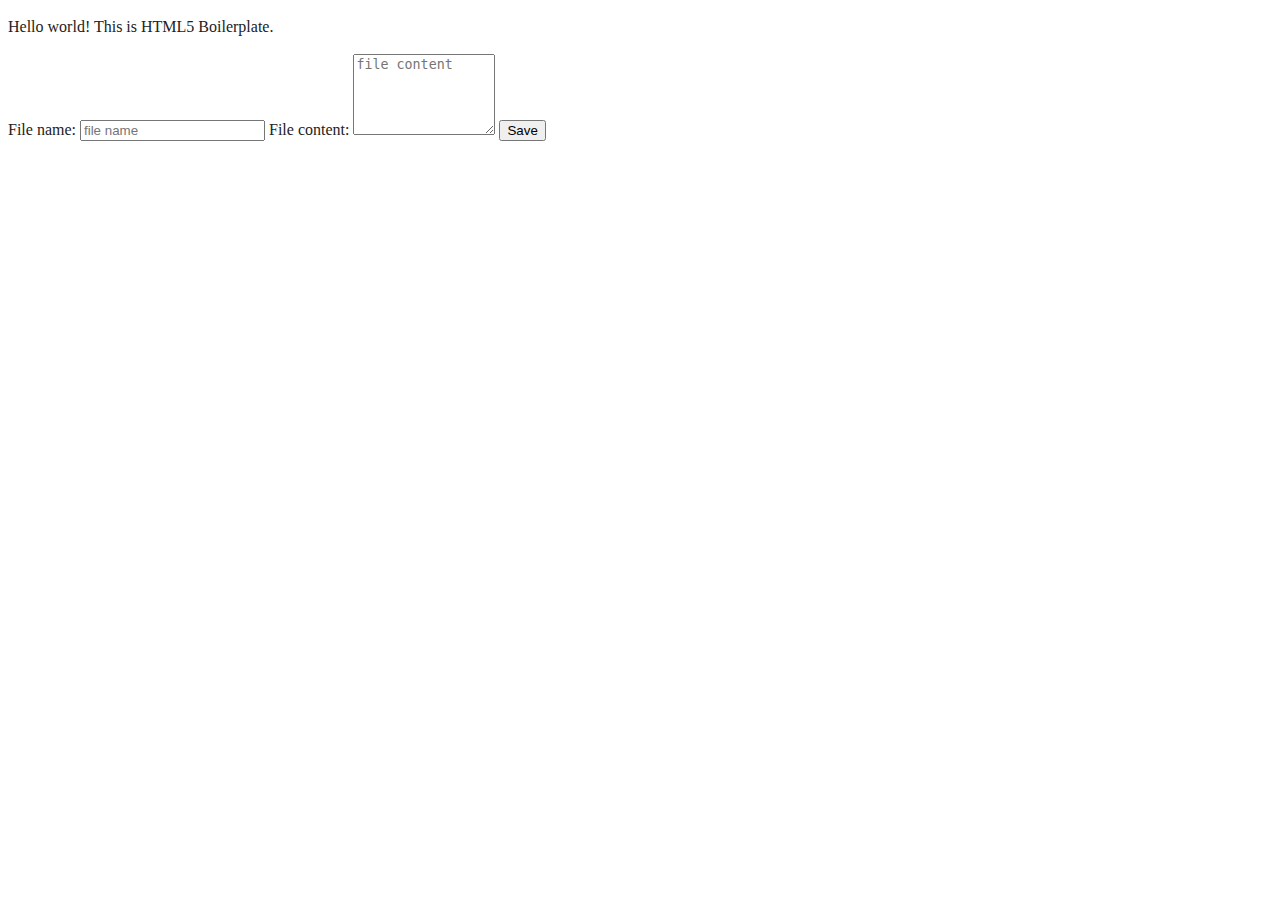
<file: FilesWebsite/index.html>
<!doctype html>
<html class="no-js" lang="">

<head>
  <meta charset="utf-8">
  <meta name="viewport" content="width=device-width, initial-scale=1">
  <title></title>
  <link rel="stylesheet" href="css/style.css">
  <meta name="description" content="">

  <meta property="og:title" content="">
  <meta property="og:type" content="">
  <meta property="og:url" content="">
  <meta property="og:image" content="">

  <link rel="icon" href="/favicon.ico" sizes="any">
  <link rel="icon" href="/icon.svg" type="image/svg+xml">
  <link rel="apple-touch-icon" href="icon.png">

  <link rel="manifest" href="site.webmanifest">
  <meta name="theme-color" content="#fafafa">
</head>

<body>

  <!-- Add your site or application content here -->
  <p>Hello world! This is HTML5 Boilerplate.</p>
  <form>
    <label for="filename">File name:</label>
    <input type="text" id="filename" placeholder="file name">

    <label for="file-content">File content:</label>
    <textarea id="file-content" placeholder="file content" rows="5" cols="15"></textarea>

    <button type="button" id="file-save" onclick=onSave()>Save</button>
  </form>
  <script src="js/app.js"></script>

</body>

</html>
</file>
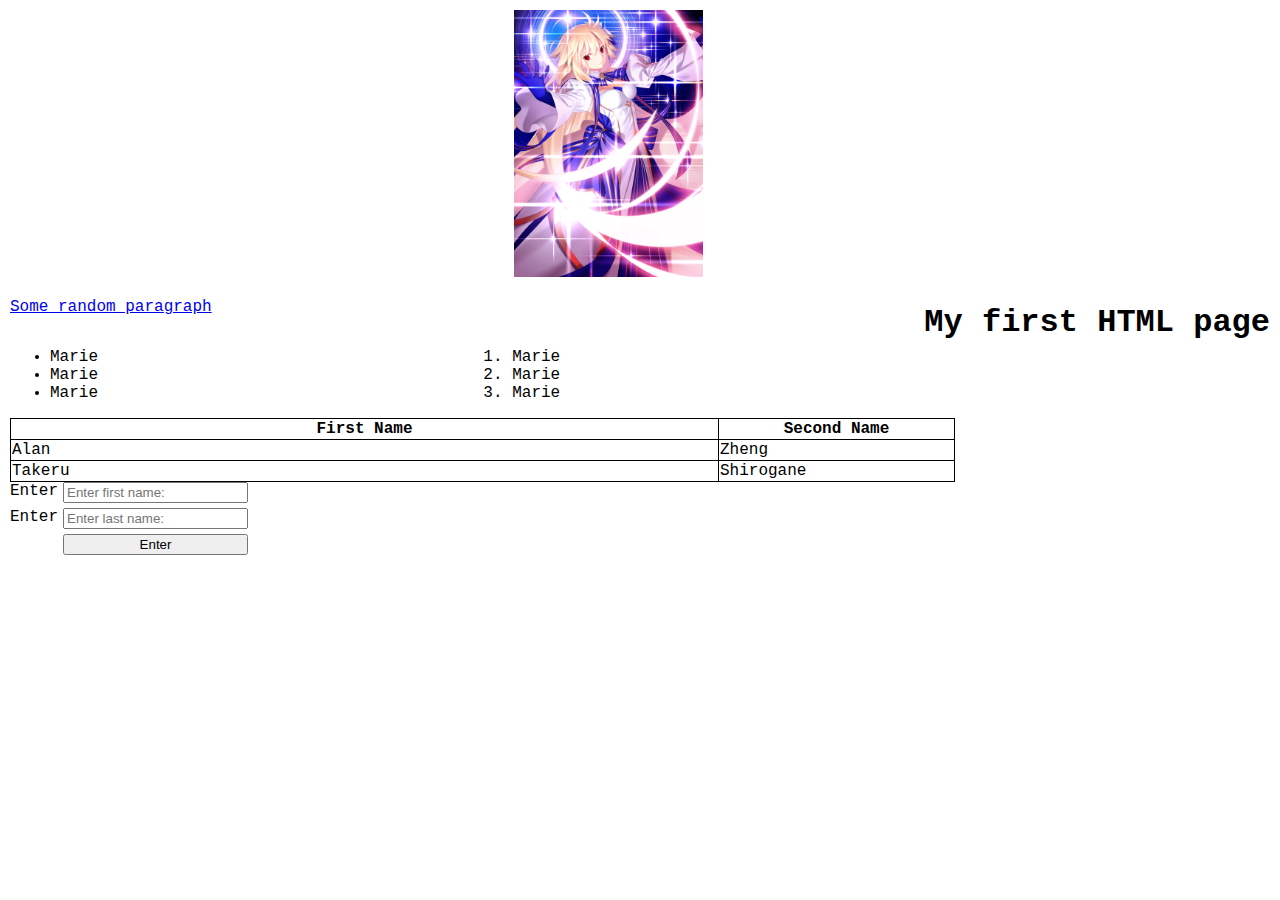
<file: 4/hello_world_website/index.html>
<!DOCTYPE html>
<html lang="en-US">
    <head>
        <meta charset="utf-8"/>
        <meta name = 'viewport' content="width=device-width, initial-scale=1.0"/>
        <title>Hello World</title>
        <link href="styles/main.css" rel="stylesheet"/>
        <script src = "script/main.js"></script>
    </head>
    <body>
        <img src="images/S351_Stage4.webp" width="15%" height="15%"/>  <br>
        <h1>My first HTML page</h1>
        <a href= "#name_table"><p>Some random paragraph</p></a>
        <div class="col-2">
            <ul>
                <li>Marie</li>
                <li>Marie</li>
                <li>Marie</li>
            </ul>
            <ol>
                <li>Marie</li>
                <li>Marie</li>
                <li>Marie</li>
            </ol>
        </div>
        <table id = "name_table">
            <tr>
                <th>First Name</th>
                <th>Second Name</th>
            </tr>
            <tr>
                <td>Alan</td>
                <td>Zheng</td>
            </tr>
            <tr>
                <td>Takeru</td>
                <td>Shirogane</td>
            </tr>
        </table>
        <form>
            <label for="fname">Enter</label><!--br-->
            <input type="text" id="fname" placeholder="Enter first name:"><!--br-->
            <label for="lname">Enter</label><!--br-->
            <input type="text" id="lname" placeholder="Enter last name:"><!--br-->

            <button type="button" onclick="onFormClick()">Enter</button>
        </form>
        <div id="form-display"></div>
        <!--script>
            function onFormClick(){
                //document.querySelector("form").style.background = "lavender";
                if (document.querySelector("form").style.background == "lavender"){
                    document.querySelector("form").style.background = "lime";
                }
                else{
                    document.querySelector("form").style.background = "lavender";
                }
            }
        </script-->
    </body>
</html>
</file>
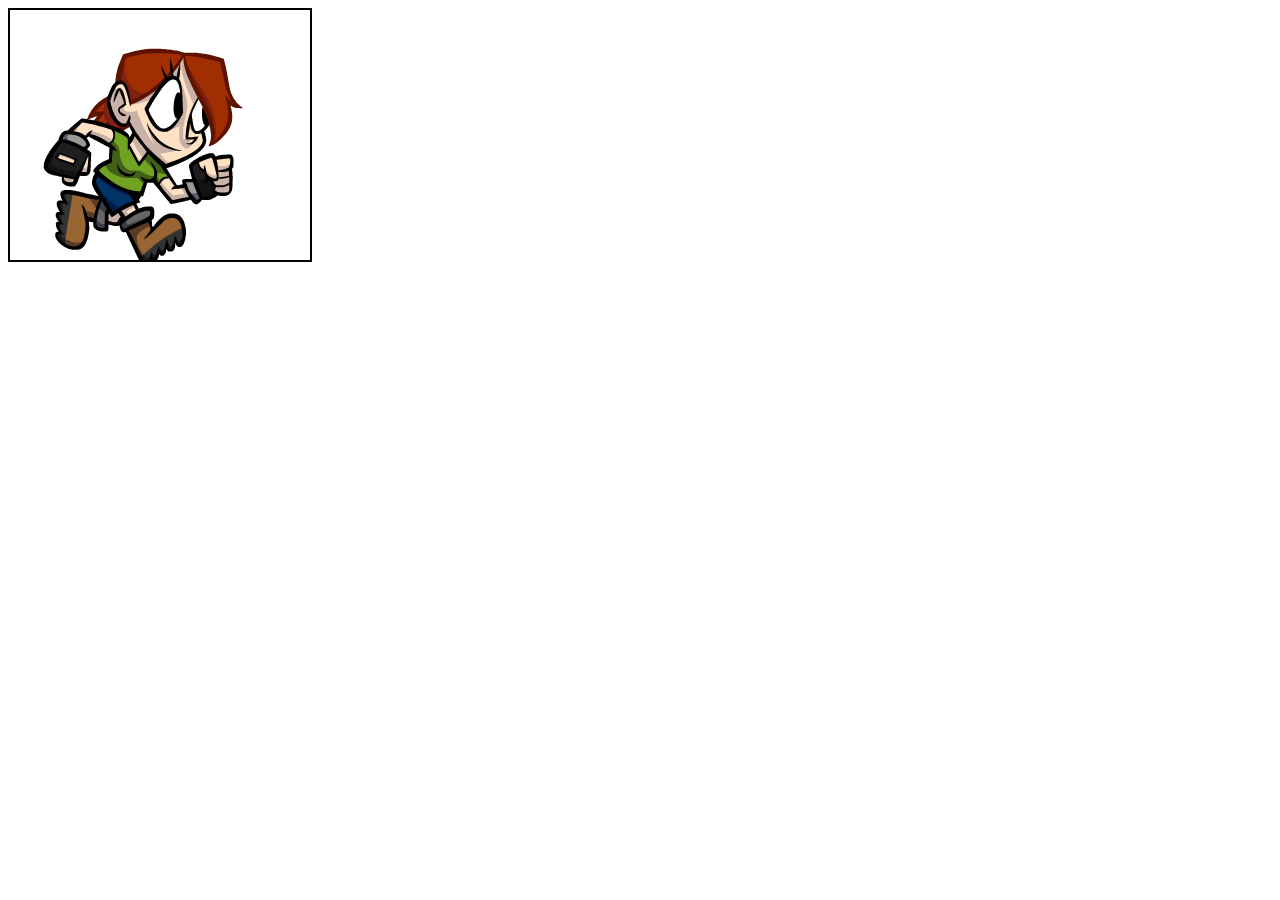
<file: 6/class_activity/index.html>
<!DOCTYPE html>
<html lang="en">
<head>
   <meta charset="UTF-8">
   <title>Canvas Animation DEMO</title>
   
</head>
<body>
	<canvas id="myCanvas" height="250px" width="300px" style="border: 2px solid black"></canvas>	
   <script src = "scripts/main.js"></script>
</body>
</html>
</file>
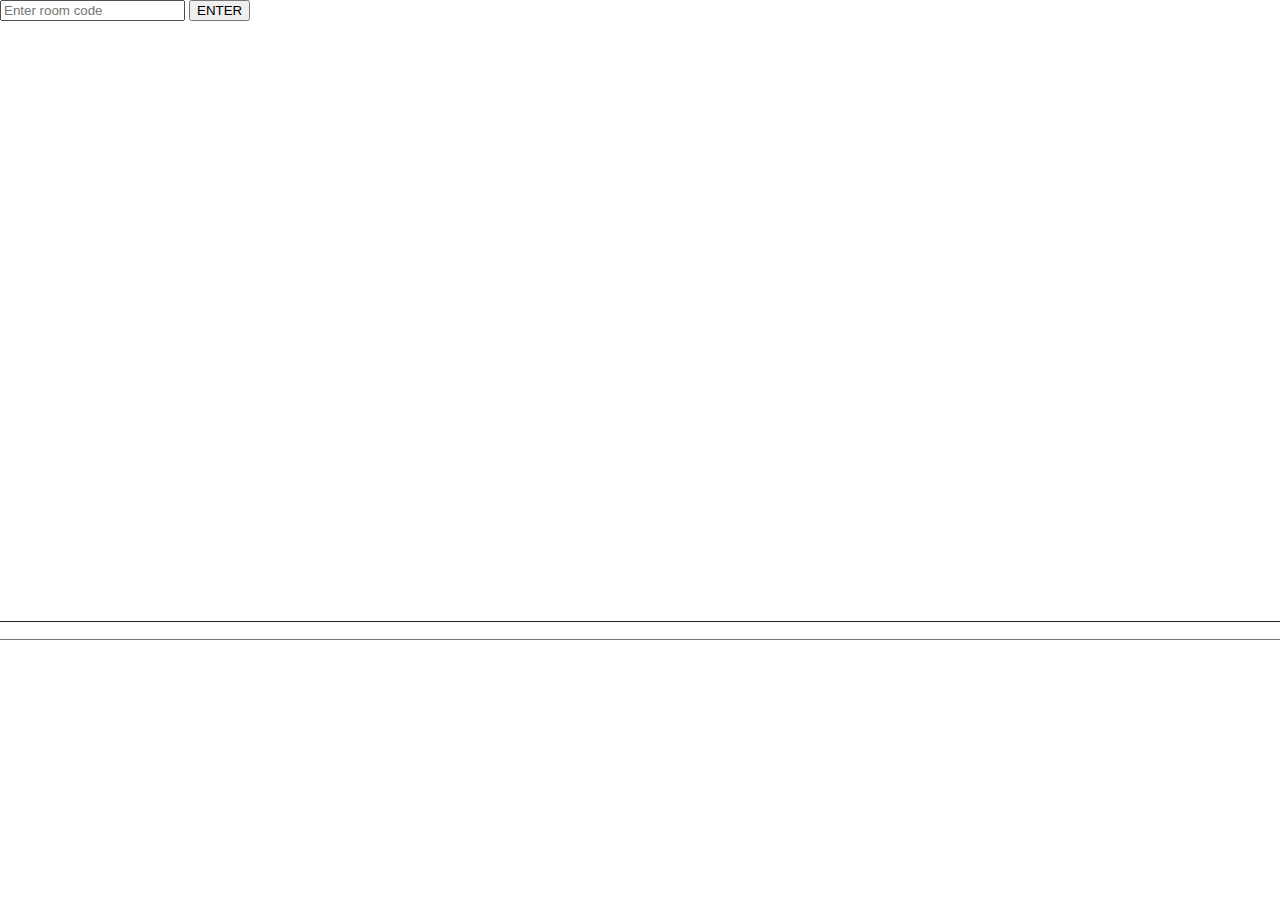
<file: 11/WebSocketsHelloWorld/target/WebSocketsHelloWorld-1.0-SNAPSHOT/index.html>
<!DOCTYPE html>
<html lang="en">
<head>
    <meta charset="UTF-8">
    <title>Chat</title>
    <link rel="stylesheet" href="css/main.css">
</head>
<body>
    <div>
        <input type="text" id="room-code" placeholder="Enter room code">
        <button type="button" onclick="enterRoom()"> ENTER </button>
    <div>
    <div>
    <textarea title="Chat Log" id="log" readonly></textarea>
    <input title="Chat Input" id="input" type="text"/>
    </div>

    <script src="js/main.js"></script>
</body>
</html>
</file>
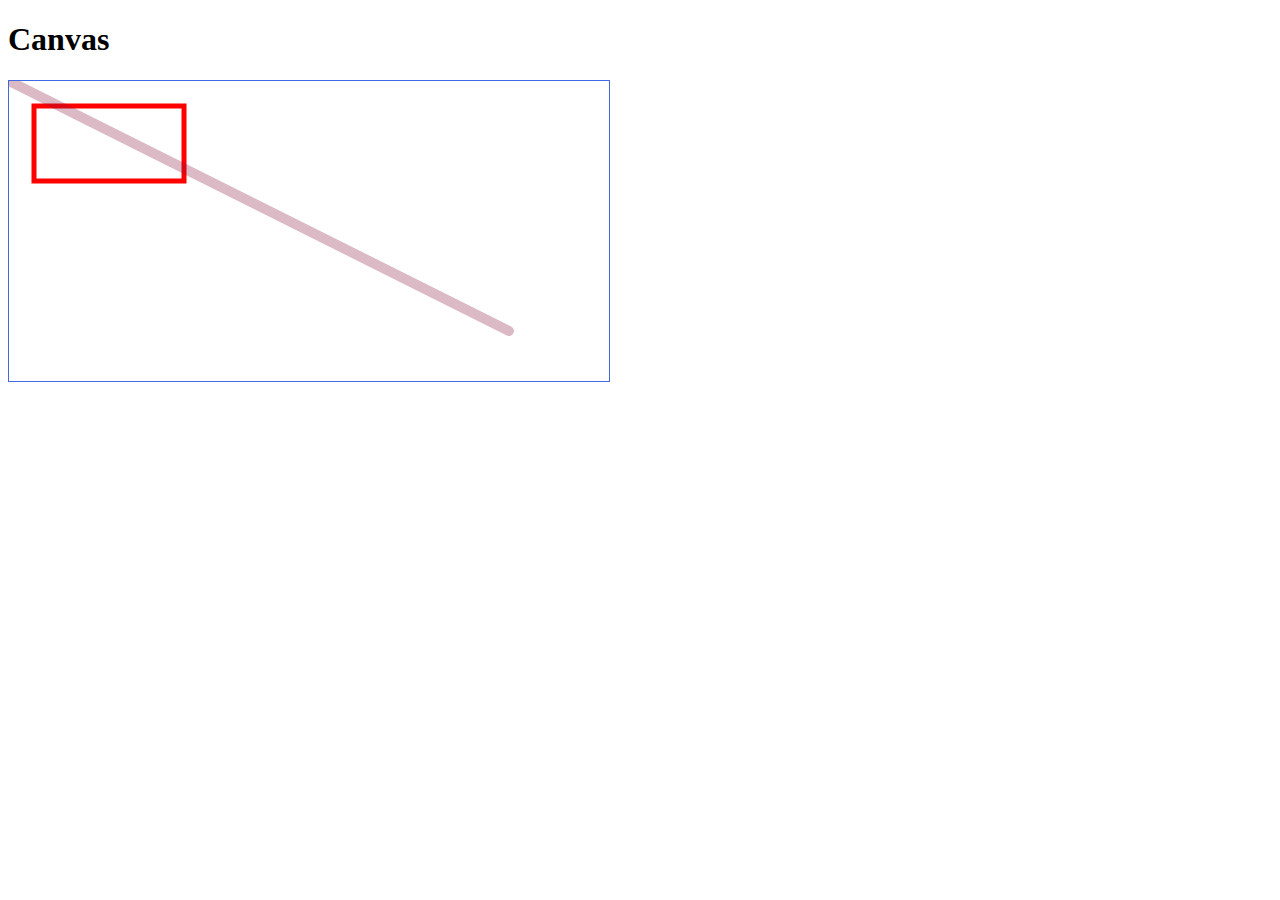
<file: 5_canvas/canvas.html>
<!DOCTYPE html>
<html>
    <body>
        <h1>Canvas</h1>
        
        <canvas id="myCanvas" width="600" height="300" style="border: 1px solid royalblue"></canvas>
        <script>
            const canvas = document.getElementById("myCanvas");
            const ctx = canvas.getContext("2d"); //renderer, 

            // ctx.fillStyle = "#FF0000";//fill red
            //ctx.fillRect(25,25,150,75);//fill rect
            ctx.strokeStyle = "#FF0000";//fill red
            ctx.lineWidth = 5;
            ctx.strokeRect(25,25,150,75);//fill rect

            ctx.beginPath();
            ctx.moveTo(0,0);
            ctx.lineTo(500,250);
            ctx.lineWidth = 10;
            ctx.strokeStyle = "rgba(135,24,63,0.3)";
            ctx.lineCap = "round";
            ctx.stroke();

            ctx.beginPath();
            ctx.moveTo(500,250);
            ctx.lineWidth = 10;
            ctx.strokeStyle = "rgba(14,52,144,0.4)";
            ctx.lineTo(200,250);
            ctx.stoke();

            window.onload = function(){
                const canvas = document()
            }
        </script>
    </body>
</html>
</file>
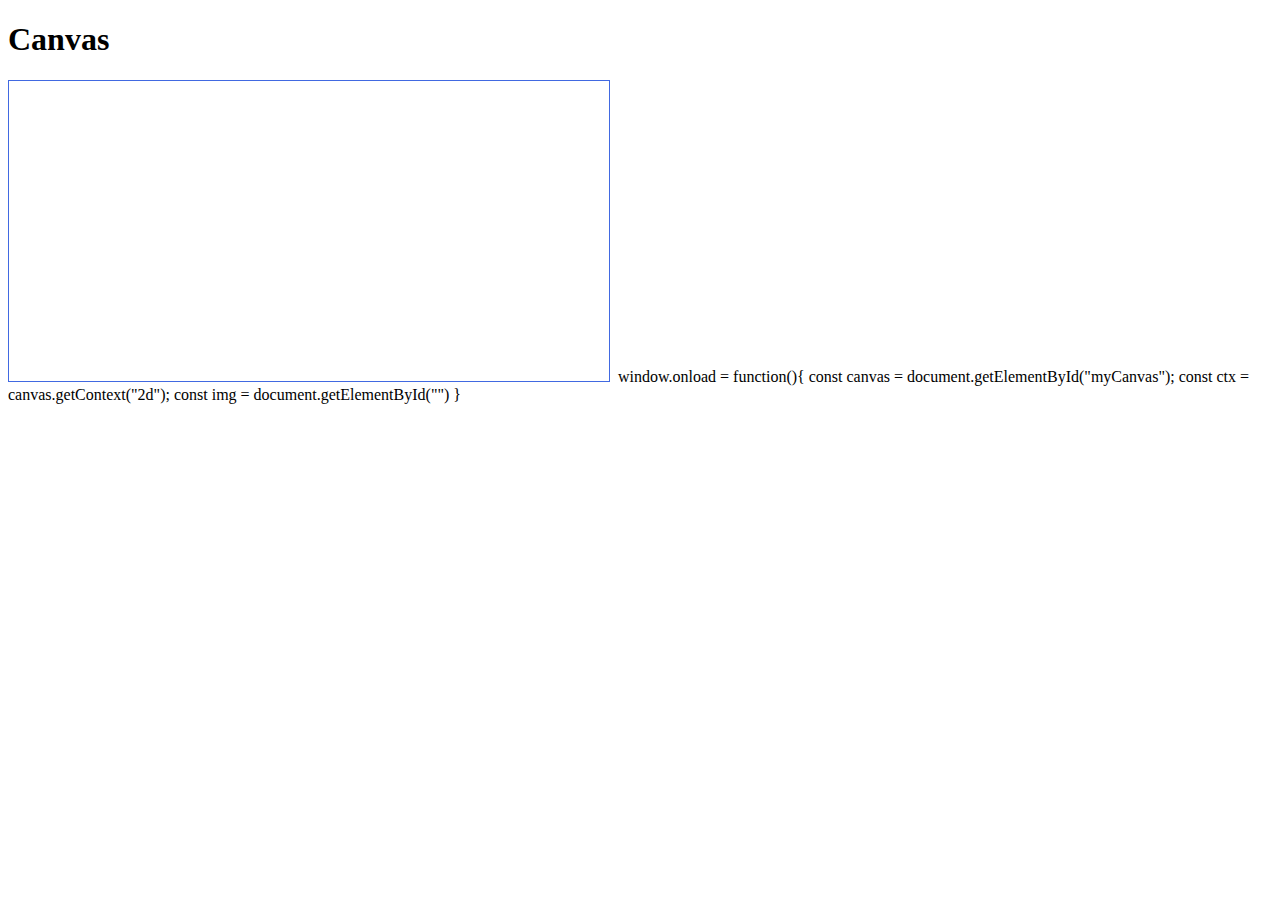
<file: 5_canvas/img.html>
<!DOCTYPE html>
<html>
    <body>
        <h1>Canvas</h1>
        
        <canvas id="myCanvas" width="600" height="300" style="border: 1px solid royalblue"></canvas>
        <img id = "image"
        <script>
            window.onload = function(){
                const canvas = document.getElementById("myCanvas");
                const ctx = canvas.getContext("2d");
                const img = document.getElementById("")
            }
        </script>
    </body>
</html>
</file>
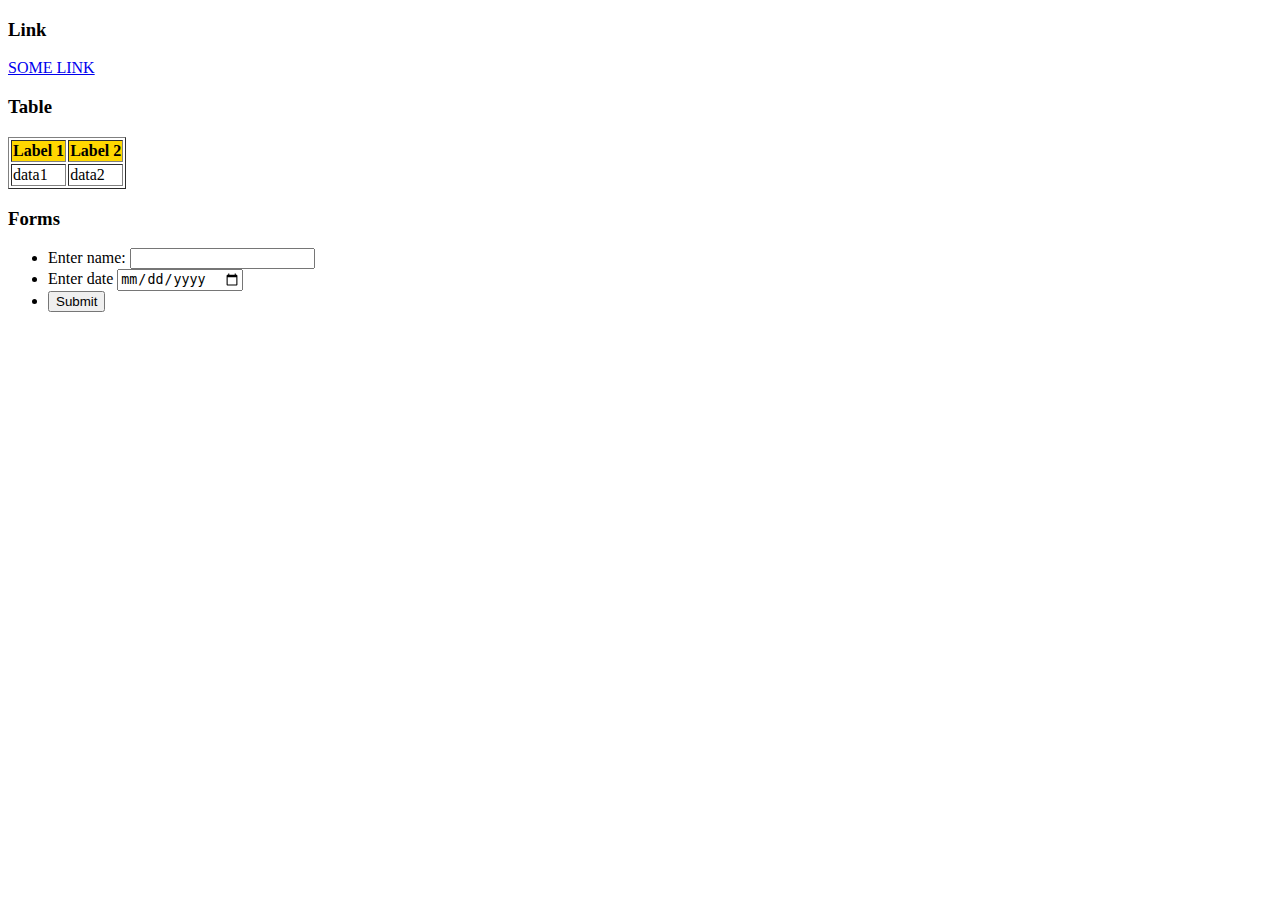
<file: html/hw.html>
<!DOCTYPE html>
<html>
    <div>
        <h3>Link</h3>
        <a href = "https://www.google.com" title="To google"> SOME LINK </a>
    </div>
    <div>
        <h3>Table</h3>
        <table border="1px solid black">
            <tr>
                <th style="background-color: gold;">Label 1</th>
                <th style="background-color: gold;">Label 2</th>
            </tr>
            <tr>
                <td>data1</td>
                <td>data2</td>
            </tr>
        </table>
    </div>
    <div>
        <h3>Forms</h3>
        <ul>
            <li>
                <label for = "name">Enter name:</label>
                <input type="text" id="date" />
            </li>
            <li>
                <label for = "date">Enter date</label>
                <input type="date" id="date" />
            </li>
            <li>
                <button>Submit</button>
            </li>
        </ul>
    </div>
</html>
</file>
<file: FilesWebsite/css/style.css>
/*! HTML5 Boilerplate v9.0.0-RC1 | MIT License | https://html5boilerplate.com/ */

/* main.css 3.0.0 | MIT License | https://github.com/h5bp/main.css#readme */
/*
 * What follows is the result of much research on cross-browser styling.
 * Credit left inline and big thanks to Nicolas Gallagher, Jonathan Neal,
 * Kroc Camen, and the H5BP dev community and team.
 */

/* ==========================================================================
   Base styles: opinionated defaults
   ========================================================================== */

html {
  color: #222;
  font-size: 1em;
  line-height: 1.4;
}

/*
 * Remove text-shadow in selection highlight:
 * https://twitter.com/miketaylr/status/12228805301
 *
 * Customize the background color to match your design.
 */

::-moz-selection {
  background: #b3d4fc;
  text-shadow: none;
}

::selection {
  background: #b3d4fc;
  text-shadow: none;
}

/*
 * A better looking default horizontal rule
 */

hr {
  display: block;
  height: 1px;
  border: 0;
  border-top: 1px solid #ccc;
  margin: 1em 0;
  padding: 0;
}

/*
 * Remove the gap between audio, canvas, iframes,
 * images, videos and the bottom of their containers:
 * https://github.com/h5bp/html5-boilerplate/issues/440
 */

audio,
canvas,
iframe,
img,
svg,
video {
  vertical-align: middle;
}

/*
 * Remove default fieldset styles.
 */

fieldset {
  border: 0;
  margin: 0;
  padding: 0;
}

/*
 * Allow only vertical resizing of textareas.
 */

textarea {
  resize: vertical;
}

/* ==========================================================================
   Author's custom styles
   ========================================================================== */

/* ==========================================================================
   Helper classes
   ========================================================================== */

/*
 * Hide visually and from screen readers
 */

.hidden,
[hidden] {
  display: none !important;
}

/*
 * Hide only visually, but have it available for screen readers:
 * https://snook.ca/archives/html_and_css/hiding-content-for-accessibility
 *
 * 1. For long content, line feeds are not interpreted as spaces and small width
 *    causes content to wrap 1 word per line:
 *    https://medium.com/@jessebeach/beware-smushed-off-screen-accessible-text-5952a4c2cbfe
 */

.visually-hidden {
  border: 0;
  clip: rect(0, 0, 0, 0);
  height: 1px;
  margin: -1px;
  overflow: hidden;
  padding: 0;
  position: absolute;
  white-space: nowrap;
  width: 1px;
  /* 1 */
}

/*
 * Extends the .visually-hidden class to allow the element
 * to be focusable when navigated to via the keyboard:
 * https://www.drupal.org/node/897638
 */

.visually-hidden.focusable:active,
.visually-hidden.focusable:focus {
  clip: auto;
  height: auto;
  margin: 0;
  overflow: visible;
  position: static;
  white-space: inherit;
  width: auto;
}

/*
 * Hide visually and from screen readers, but maintain layout
 */

.invisible {
  visibility: hidden;
}

/*
 * Clearfix: contain floats
 *
 * The use of `table` rather than `block` is only necessary if using
 * `::before` to contain the top-margins of child elements.
 */

.clearfix::before,
.clearfix::after {
  content: "";
  display: table;
}

.clearfix::after {
  clear: both;
}

/* ==========================================================================
   EXAMPLE Media Queries for Responsive Design.
   These examples override the primary ('mobile first') styles.
   Modify as content requires.
   ========================================================================== */

@media only screen and (min-width: 35em) {
  /* Style adjustments for viewports that meet the condition */
}

@media print,
  (-webkit-min-device-pixel-ratio: 1.25),
  (min-resolution: 1.25dppx),
  (min-resolution: 120dpi) {
  /* Style adjustments for high resolution devices */
}

/* ==========================================================================
   Print styles.
   Inlined to avoid the additional HTTP request:
   https://www.phpied.com/delay-loading-your-print-css/
   ========================================================================== */

@media print {
  *,
  *::before,
  *::after {
    background: #fff !important;
    color: #000 !important;
    /* Black prints faster */
    box-shadow: none !important;
    text-shadow: none !important;
  }

  a,
  a:visited {
    text-decoration: underline;
  }

  a[href]::after {
    content: " (" attr(href) ")";
  }

  abbr[title]::after {
    content: " (" attr(title) ")";
  }

  /*
   * Don't show links that are fragment identifiers,
   * or use the `javascript:` pseudo protocol
   */
  a[href^="#"]::after,
  a[href^="javascript:"]::after {
    content: "";
  }

  pre {
    white-space: pre-wrap !important;
  }

  pre,
  blockquote {
    border: 1px solid #999;
    page-break-inside: avoid;
  }

  tr,
  img {
    page-break-inside: avoid;
  }

  p,
  h2,
  h3 {
    orphans: 3;
    widows: 3;
  }

  h2,
  h3 {
    page-break-after: avoid;
  }
}
</file>
<file: 4/hello_world_website/styles/main.css>
body{
    font-family: 'Courier New', Courier, monospace;
    margin: 10px;
}

h1 {
    float: right;
}
img {
    padding-left: 40%;
}

table,th,td{
    border: 1px solid black;
    border-collapse: collapse;
    width: 75%;
}

.col-2{
    display: flex;
}

.col-2{
    display: grid;
    grid-template-columns: 1fr 1fr;
    gap: 10px;
}

form{
    display:grid;
    grid-template-columns: max-content max-content;
    gap: 5px;
}
label{
    grid-column: 1/2;
}

input,button{
    grid-column: 2/2;
}
</file>
<file: 11/WebSocketsHelloWorld/target/WebSocketsHelloWorld-1.0-SNAPSHOT/css/main.css>
body {
    margin: 0;
}

#log {
    display: block;
    width: 100%;
    height: 600px;
    resize: none;
    margin: 0;
    padding: 0;
    border: 0;
}

#input {
    display: block;
    width: 100%;
    border-width: 1px 0 1px 0;
}
</file>
